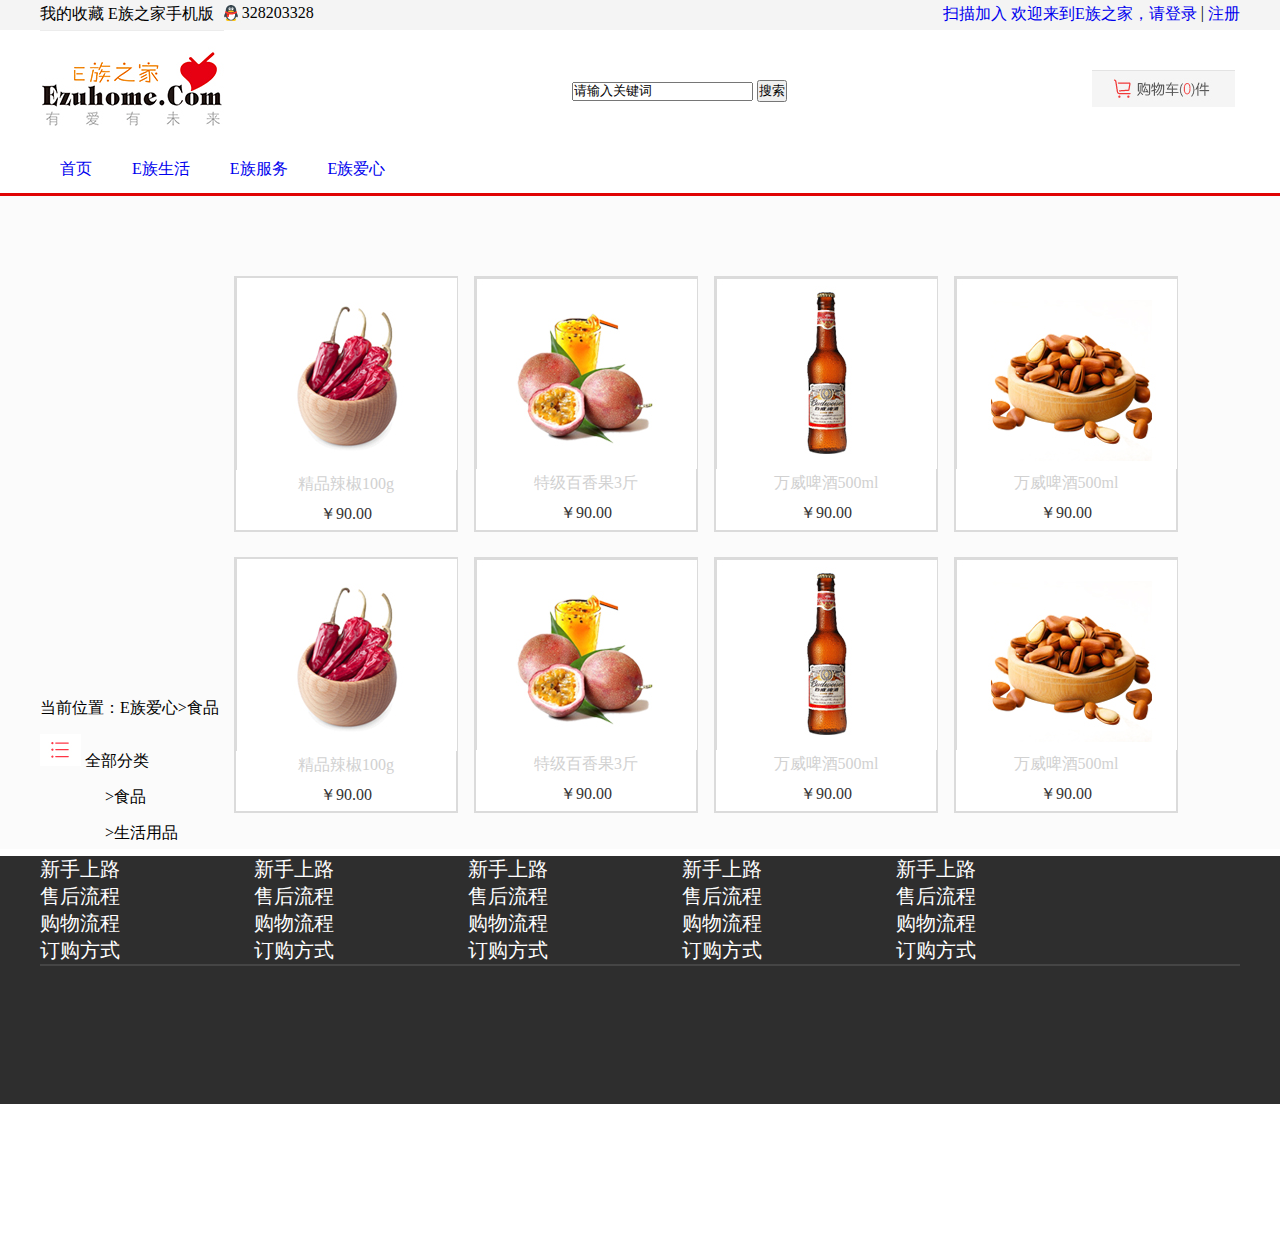
<file: index.html>
<!DOCTYPE html>
<html lang="en">
<head>
	<meta charset="UTF-8">
	<title>Document</title>
	<link rel="stylesheet" href="6.10.css">
</head>
<body>
	<div class="nav">
		<div class="nav-0">
			<p class="nav-1">我的收藏&nbsp;E族之家手机版&nbsp;</p>
			<img src="images/作业设计图0.jpg"/>
			<p class="nav-2">328203328</p>
			<a href="#">注册</a>
			<p class="nav-3">&nbsp;|&nbsp;</p>
			<a href="#">扫描加入&nbsp;欢迎来到E族之家，请登录</a>
		</div>	
	</div>

	<div class="box-2">
	  <div class="box-0">
		<img class="photo-0" src="images/作业设计图2.jpg"/>
		<img class="photo-1" src="images/作业设计图3.jpg"/>
		<div class="box-1">
		<form class="search">
			<input type="text" name="search-0" value="请输入关键词"/>
			<input type="button" name="search" value="搜索"/>
		</form>
	    </div>
	    <div class="box-4">
	    	<p class="nav-4"><a href="#">首页</a></p>
	    	<p class="nav-4"><a href="#">E族生活</a></p>
	    	<p class="nav-4"><a href="#">E族服务</a></p>
	    	<p class="nav-4"><a href="#">E族爱心</a></p>
	  </div>
	  </div>
	</div>


	<div class="box-3">
		<div class="box-5"></div>
		<div class="box-6">
			<div class="three">
		       <p>当前位置：E族爱心>食品</p>
		       <div class="box-7"><img src="images/作业设计图8.jpg"/><span>&nbsp;全部分类</span></div>
		       <div class="box-8"><span>>食品</span></div>
		       <div class="box-8"><span>>生活用品</span></div>
	        </div>

	        <div class="box-9">
	    	    <div class="box-10">
	    		    <div class="box-11">
	    			   <img src="images/作业设计图4.jpg"/>
	    			   <span class="one">精品辣椒100g</span>
	    			   <span class="two">￥90.00</span>
	    		    </div>
	    		    <div class="box-11">
	    		    	<img src="images/作业设计图5.jpg"/>
	    		    	<span class="one">特级百香果3斤</span>
	    			    <span class="two">￥90.00</span>
	    		    </div>
	    		    <div class="box-11">
	    		    	<img src="images/作业设计图6.jpg"/>
	    		    	<span class="one">万威啤酒500ml</span>
	    			    <span class="two">￥90.00</span>
	    		    </div>
	    		    <div class="box-11">
	    		    	<img src="images/作业设计图7.jpg"/>
	    		    	<span class="one">万威啤酒500ml</span>
	    			    <span class="two">￥90.00</span>
	    		    </div>
	    	    </div>

	    	    <div class="box-9">
	    	    <div class="box-10">
	    		    <div class="box-11">
	    			   <img src="images/作业设计图4.jpg"/>
	    			   <span class="one">精品辣椒100g</span>
	    			   <span class="two">￥90.00</span>
	    		    </div>
	    		    <div class="box-11">
	    		    	<img src="images/作业设计图5.jpg"/>
	    		    	<span class="one">特级百香果3斤</span>
	    			    <span class="two">￥90.00</span>
	    		    </div>
	    		    <div class="box-11">
	    		    	<img src="images/作业设计图6.jpg"/>
	    		    	<span class="one">万威啤酒500ml</span>
	    			    <span class="two">￥90.00</span>
	    		    </div>
	    		    <div class="box-11">
	    		    	<img src="images/作业设计图7.jpg"/>
	    		    	<span class="one">万威啤酒500ml</span>
	    			    <span class="two">￥90.00</span>
	    		    </div>
	    	    </div>
	        </div>
        </div>
    </div>

    <div class="last">
    	<div class="h0">
    		<div class="h1">
    			<ul>
    				<li>新手上路</li>
    				<li>售后流程</li>
    				<li>购物流程</li>
    				<li>订购方式</li>
    			</ul>
    		</div>
    		<div class="h1">
    			<ul>
    				<li>新手上路</li>
    				<li>售后流程</li>
    				<li>购物流程</li>
    				<li>订购方式</li>
    			</ul>
    		</div>
    		<div class="h1">
    			<ul>
    				<li>新手上路</li>
    				<li>售后流程</li>
    				<li>购物流程</li>
    				<li>订购方式</li>
    			</ul>
    		</div>
    		<div class="h1">
    			<ul>
    				<li>新手上路</li>
    				<li>售后流程</li>
    				<li>购物流程</li>
    				<li>订购方式</li>
    			</ul>
    		</div>
    		<div class="h1">
    			<ul>
    				<li>新手上路</li>
    				<li>售后流程</li>
    				<li>购物流程</li>
    				<li>订购方式</li>
    			</ul>
    		</div>
    	</div>
    </div>
</body>
</html>
</file>
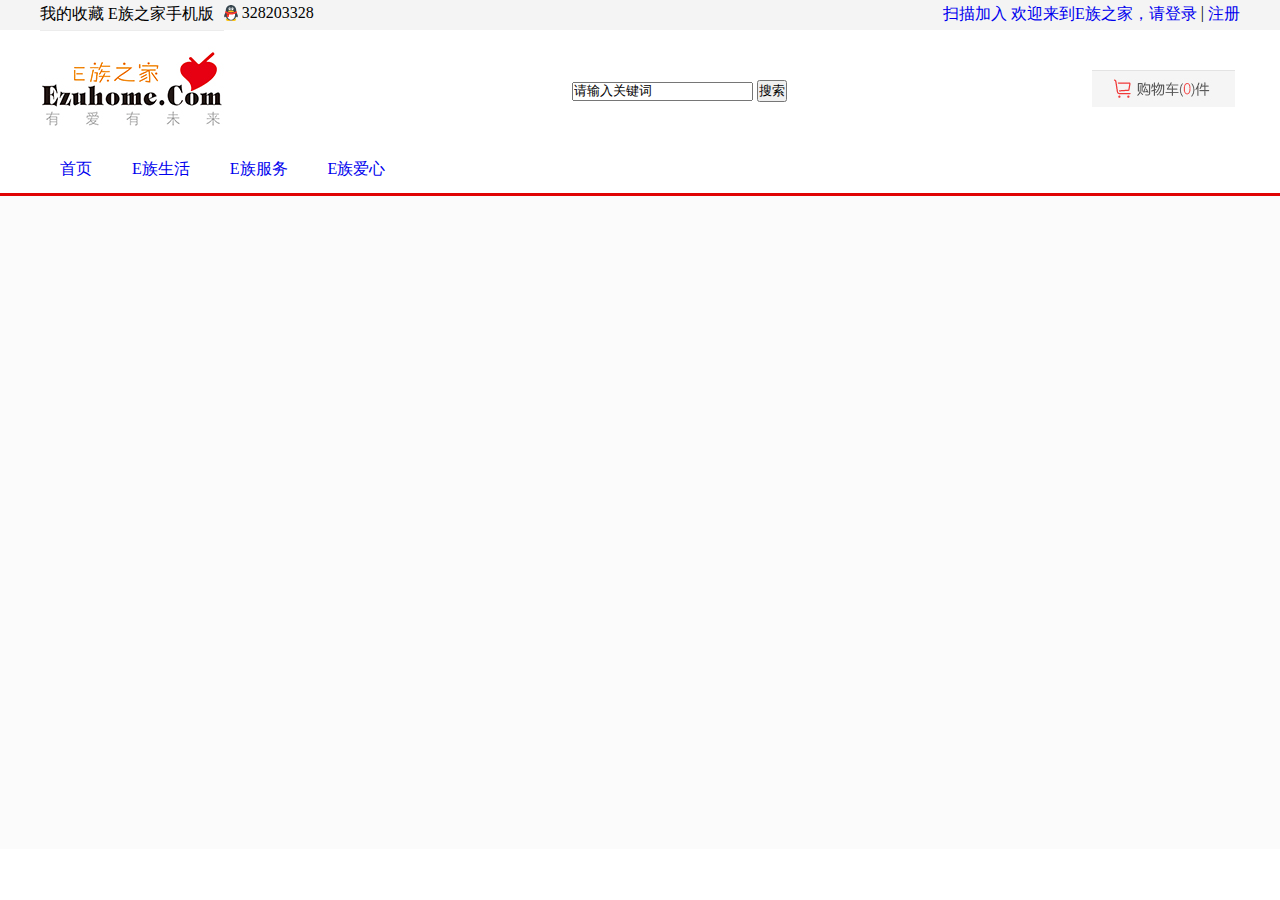
<file: 6.10.html>
<!DOCTYPE html>
<html lang="en">
<head>
	<meta charset="UTF-8">
	<title>Document</title>
	<link rel="stylesheet" href="6.10.css">
</head>
<body>
	<div class="nav">
		<div class="nav-0">
			<p class="nav-1">我的收藏&nbsp;E族之家手机版&nbsp;</p>
			<img src="images/作业设计图0.jpg"/>
			<p class="nav-2">328203328</p>
			<a href="#">注册</a>
			<p class="nav-3">&nbsp;|&nbsp;</p>
			<a href="#">扫描加入&nbsp;欢迎来到E族之家，请登录</a>
		</div>	
	</div>
	<div class="box-2">
	  <div class="box-0">
		<img class="photo-0" src="images/作业设计图2.jpg"/>
		<img class="photo-1" src="images/作业设计图3.jpg"/>
		<div class="box-1">
		<form class="search">
			<input type="text" name="search-0" value="请输入关键词"/>
			<input type="button" name="search" value="搜索"/>
		</form>
	    </div>
	    <div class="box-4">
	    	<p class="nav-4"><a href="#">首页</a></p>
	    	<p class="nav-4"><a href="#">E族生活</a></p>
	    	<p class="nav-4"><a href="#">E族服务</a></p>
	    	<p class="nav-4"><a href="#">E族爱心</a></p>
	  </div>
	  </div>
	  
	</div>
	<div class="box-3">
		
	</div>
</body>
</html>
</file>
<file: 6.10.css>
/*
* @Author: 李晓涵
* @Date:   2019-06-10 21:47:20
* @Last Modified by:   李晓涵
* @Last Modified time: 2019-06-11 20:43:19
*/
body{
    margin:0 auto;
    background-color:#ffffff;
}
*{
	padding: 0;
	margin: 0;
}
a{
	text-decoration:none;
}
a{
	padding-top: 4px;
	display: inline-block;
	float: right;
}
li{
	list-style: none;
}

.nav{
	width: 100%;
	height: 30px;
	background-color:#f4f4f4;
}
.nav-0{
	width: 1200px;
	margin: 0 auto;
}
.nav-1{
	padding-top: 4px;
	display: inline-block;
	float: left;
}

.nav img{
	float: left;
}
/* .nav a{
	color: black;
} */
.nav-2{
	padding-top: 4px;
	display: inline-block;
	float: left;
}
.nav-3{
	padding-top: 4px;
	display: inline-block;
	float: right;
}
.box-0{
	width: 1200px;
	height: 160px;
	margin: 0 auto;
}
.box-1{
	display: inline-block;
	width: 520px;
	height: 120px;
	padding-top: 50px;
	padding-left: 120px;
	float: right;

}
.box-2{
	width: 100%;
	background-color: #ffffff;
	height: 163px;
	border-bottom:3px solid #e00304;

}
.box-3{
	width: 100%;
	height: 653px;
	background-color:#fbfbfb;
}
.photo-1{
	float: right;
	padding-top: 40px;
	padding-right: 5px;
}
.box-4{
	width: 1200px;
	height: 40px;

	
}
.nav-4 a{
	display: inline-block;
	float: left;
	height: 36px;
	padding-left: 20px;
	padding-top: 10px;
	padding-right: 20px;
    
}


.nav-4 a:hover{
	color:#ffe9e9;
	display: block;
	background-color: #fd0304;

}

.input text{
	border: 1px solid #f83838;
	width: 500px;
	height: 40px;
	display: inline-block;
	margin-left: 150px;
	margin-top: 20px;
}
.box-5{
	width: 100%;
	height: 80px;
}
.box-6{
	width: 1200px;
	height: 580px;
	margin:0 auto;
}
.three{
	display: inline-block;
	float: top;
	width: 190px;
	height: 560px;
}
.p1{
	display: inline-block;
	height: 10px;
}
.box-7 img{
	padding-top: 15px;
	display: inline-block;
}
.box-8{
	padding-top: 15px;
	padding-left: 65px;
}
.box-9{
	display: inline-block;
}
.box-10{
	width: 988px;
	height: 270px
}
.one{
	height: 30px;
	color:#d1d1d1;
	text-align: center;
	display: block;


}
.two{
	height: 30px;
	color:#333333;
	text-align: center;
    display: block;

}
.box-11{
	float: left;
	display: inline-block;
	width: 220px;
	height: 252px;
    border: 2px solid #dbdbdb; 
	background-color:#ffffff;
	margin-right: 16px;
	margin-bottom: 25px;
}
.last{
	width: 100%;
	height: 248px;
	background-color:#2e2e2e;
}
.h0{
	width: 1200px;
	margin: 0 auto;
	background-color:#2e2e2e;
	border-bottom: 2px solid #454545;
}
.h0 li{
	color:#ffffff;
	font-size: 20px;

}
.h1{
	display: inline-block;
	margin-right: 130px;
}
</file>
